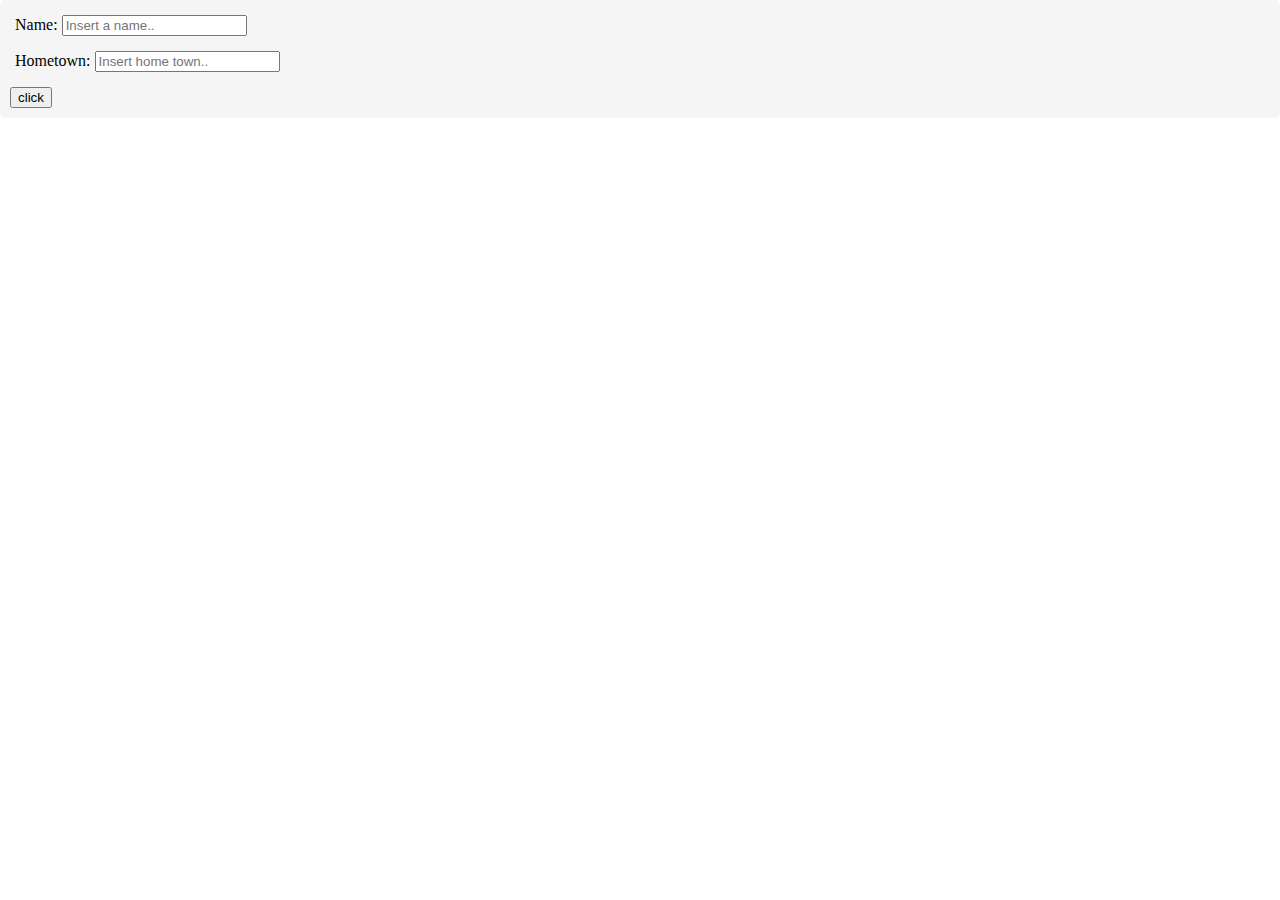
<file: 1/index.html>
<!DOCTYPE html>

<html>

<head>
    <meta charset="utf-8">
    <meta http-equiv="X-UA-Compatible" content="IE=edge">
    <title>Form (Question01)</title>
    <meta name="viewport" content="width=device-width, initial-scale=1">
    <link href="https://cdn.jsdelivr.net/npm/bootstrap@5.2.0/dist/css/bootstrap.min.css" rel="stylesheet"
        integrity="sha384-gH2yIJqKdNHPEq0n4Mqa/HGKIhSkIHeL5AyhkYV8i59U5AR6csBvApHHNl/vI1Bx" crossorigin="anonymous">
    <link rel="stylesheet" href="styles.css">

</head>

<body>
    <div class="row align-items-center">
        <div class="container-fluid col-4" id="form">
            <form action="index.html">
                <div class="input-div">
                    <label for="name" class="form-label">Name:</label>
                    <input type="text" class="form-control" id="name" placeholder="Insert a name..">
                </div>

                <div class="input-div">
                    <label for="hometown" class="form-label">Hometown:</label>
                    <input type="text" class="form-control" id="hometown" placeholder="Insert home town..">
                </div>

                <div>
                    <button type="submit" class="btn btn-primary mb-3 btn-success" id="submit-btn">click</button>
                </div>

            </form>
        </div>
    </div>



    <script src="index.js" async defer></script>
    <script src="https://cdn.jsdelivr.net/npm/bootstrap@5.2.0/dist/js/bootstrap.bundle.min.js"
        integrity="sha384-A3rJD856KowSb7dwlZdYEkO39Gagi7vIsF0jrRAoQmDKKtQBHUuLZ9AsSv4jD4Xa"
        crossorigin="anonymous"></script>
</body>

</html>
</file>
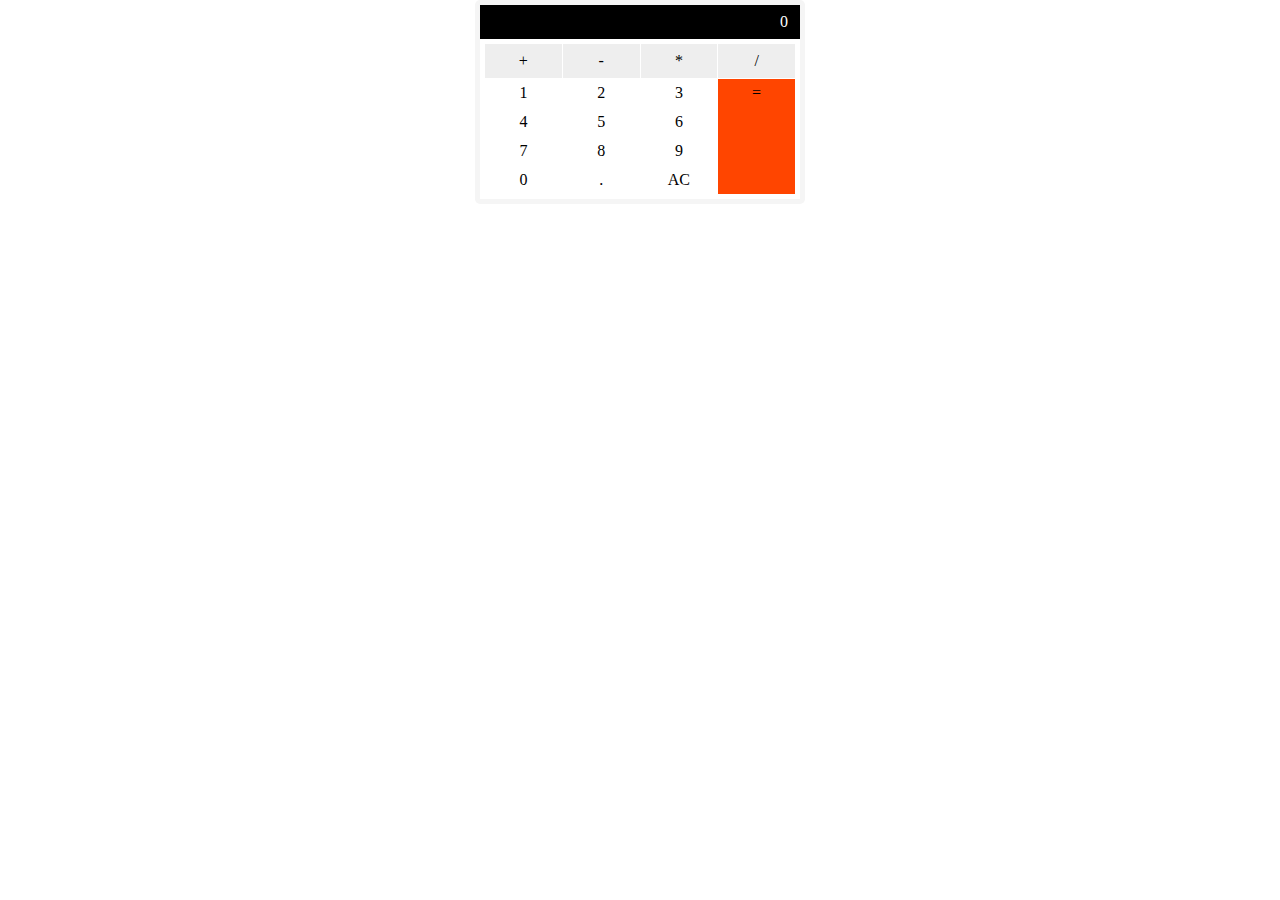
<file: 10/index.html>
<!DOCTYPE html>

<html>

<head>
    <meta charset="utf-8">
    <meta http-equiv="X-UA-Compatible" content="IE=edge">
    <title>Area (Question04)</title>
    <meta name="viewport" content="width=device-width, initial-scale=1">
    <link href="https://cdn.jsdelivr.net/npm/bootstrap@5.2.0/dist/css/bootstrap.min.css" rel="stylesheet"
        integrity="sha384-gH2yIJqKdNHPEq0n4Mqa/HGKIhSkIHeL5AyhkYV8i59U5AR6csBvApHHNl/vI1Bx" crossorigin="anonymous">
    <link rel="stylesheet" href="styles.css">

</head>

<body>
    <div class="row">
        <div class="container-fluid" id="form">


            <div class="display" id="display">0</div>
            <div class="keys">
                <div class="operator-keys key">+</div>
                <div class="operator-keys key">-</div>
                <div class="operator-keys key">*</div>
                <div class="operator-keys key">/</div>

                <div class="key">1</div>
                <div class="key">2</div>
                <div class="key">3</div>
                <div class="key">4</div>
                <div class="key">5</div>
                <div class="key">6</div>
                <div class="key">7</div>
                <div class="key">8</div>
                <div class="key">9</div>
                <div class="key">0</div>
                <div class="key">.</div>
                <div class="key">AC</div>
                <div class="equal-key key">=</div>
            </div>



        </div>
    </div>


    <script src="index.js" async defer></script>
    <script src="https://cdn.jsdelivr.net/npm/bootstrap@5.2.0/dist/js/bootstrap.bundle.min.js"
        integrity="sha384-A3rJD856KowSb7dwlZdYEkO39Gagi7vIsF0jrRAoQmDKKtQBHUuLZ9AsSv4jD4Xa"
        crossorigin="anonymous"></script>
</body>

</html>
</file>
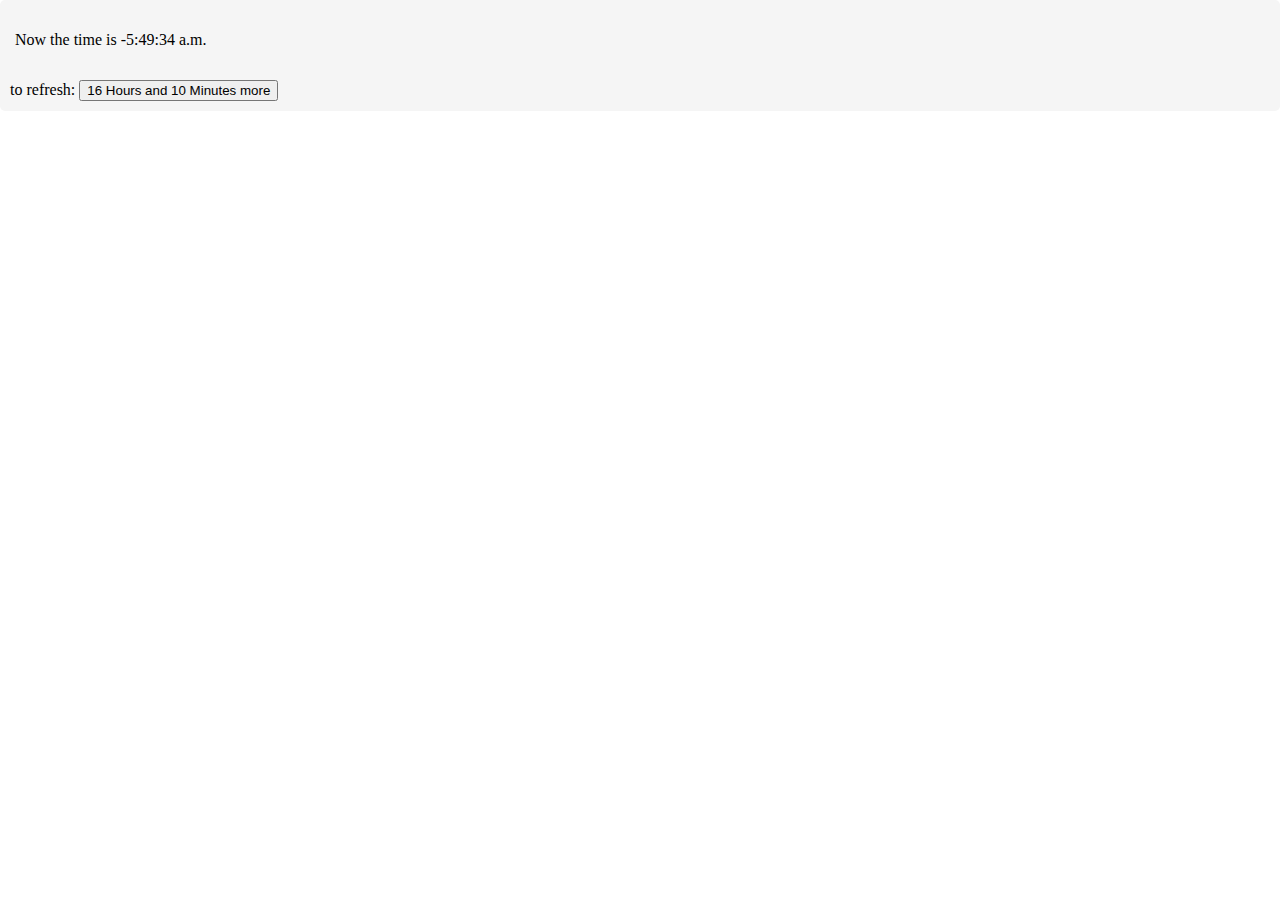
<file: 2/index.html>
<!DOCTYPE html>

<html>

<head>
    <meta charset="utf-8">
    <meta http-equiv="X-UA-Compatible" content="IE=edge">
    <title>Time (Question02)</title>
    <meta name="viewport" content="width=device-width, initial-scale=1">
    <link href="https://cdn.jsdelivr.net/npm/bootstrap@5.2.0/dist/css/bootstrap.min.css" rel="stylesheet"
        integrity="sha384-gH2yIJqKdNHPEq0n4Mqa/HGKIhSkIHeL5AyhkYV8i59U5AR6csBvApHHNl/vI1Bx" crossorigin="anonymous">
    <link rel="stylesheet" href="styles.css">

</head>

<body>
    <div class="row align-items-center">
        <div class="container-fluid col-4" id="form">
            <form action="index.html">

                <div class="input-div">
                    <p id="time"></p>
                </div>

                <div>
                    <label for="submit-btn">to refresh:</label>
                    <button type="submit" class="btn btn-primary mb-3 btn-success" id="submit-btn">click</button>
                </div>

            </form>
        </div>
    </div>



    <script src="index.js" async defer></script>
    <script src="https://cdn.jsdelivr.net/npm/bootstrap@5.2.0/dist/js/bootstrap.bundle.min.js"
        integrity="sha384-A3rJD856KowSb7dwlZdYEkO39Gagi7vIsF0jrRAoQmDKKtQBHUuLZ9AsSv4jD4Xa"
        crossorigin="anonymous"></script>
</body>

</html>
</file>
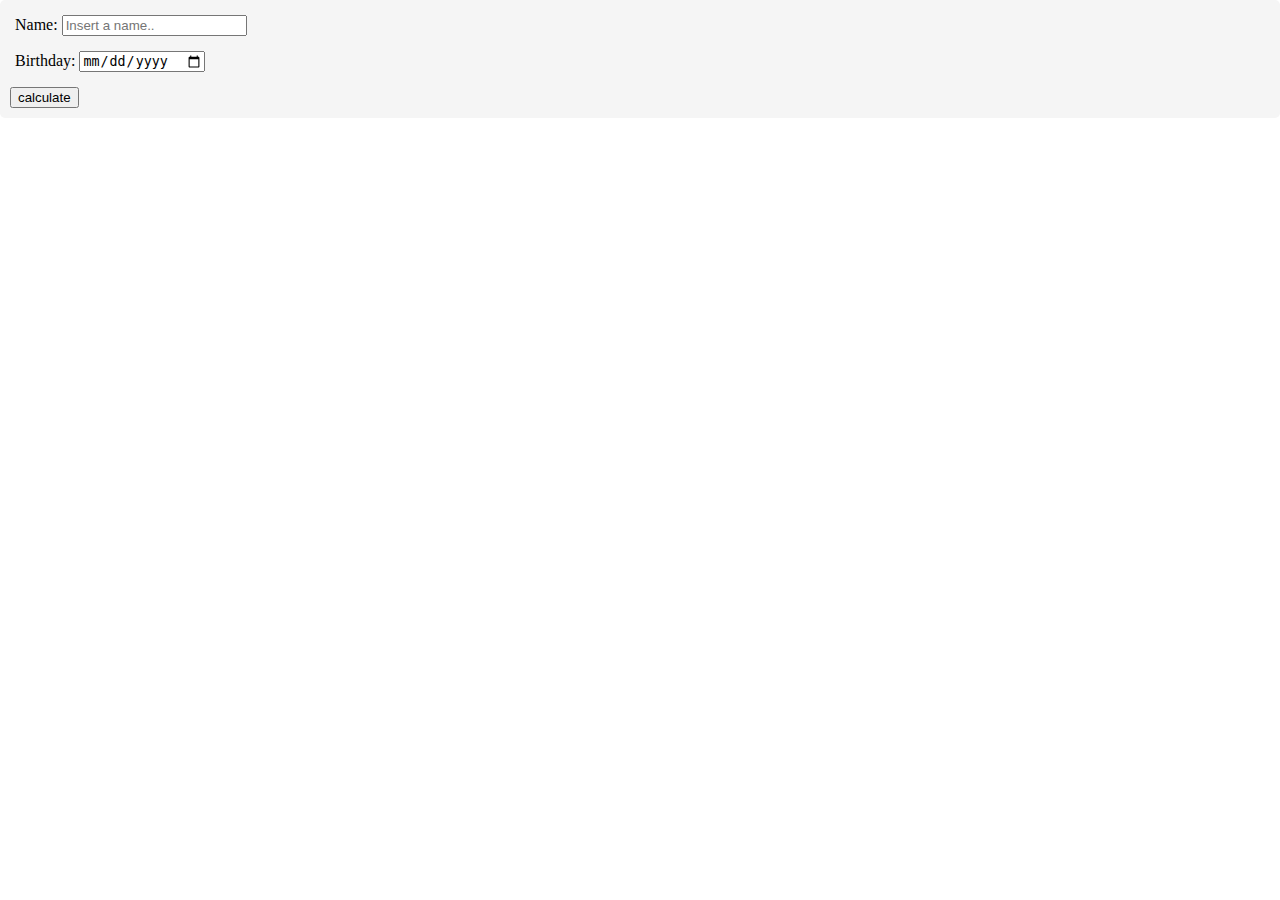
<file: 3/index.html>
<!DOCTYPE html>

<html>

<head>
    <meta charset="utf-8">
    <meta http-equiv="X-UA-Compatible" content="IE=edge">
    <title>Age(Question03)</title>
    <meta name="viewport" content="width=device-width, initial-scale=1">
    <link href="https://cdn.jsdelivr.net/npm/bootstrap@5.2.0/dist/css/bootstrap.min.css" rel="stylesheet"
        integrity="sha384-gH2yIJqKdNHPEq0n4Mqa/HGKIhSkIHeL5AyhkYV8i59U5AR6csBvApHHNl/vI1Bx" crossorigin="anonymous">
    <link rel="stylesheet" href="styles.css">

</head>

<body>
    <div class="row align-items-center">
        <div class="container-fluid col-4" id="form">
            <form action="index.html">
                <div class="input-div">
                    <label for="name" class="form-label">Name:</label>
                    <input type="text" class="form-control" id="name" placeholder="Insert a name..">
                </div>

                <div class="input-div">
                    <label for="birthday" class="form-label">Birthday:</label>
                    <input type="date" class="form-control" id="birthday" placeholder="Insert birthday..">
                </div>

                <div>
                    <button type="submit" class="btn btn-primary mb-3 btn-success" id="submit-btn">calculate</button>
                </div>

            </form>
        </div>
    </div>



    <script src="index.js" async defer></script>
    <script src="https://cdn.jsdelivr.net/npm/bootstrap@5.2.0/dist/js/bootstrap.bundle.min.js"
        integrity="sha384-A3rJD856KowSb7dwlZdYEkO39Gagi7vIsF0jrRAoQmDKKtQBHUuLZ9AsSv4jD4Xa"
        crossorigin="anonymous"></script>
</body>

</html>
</file>
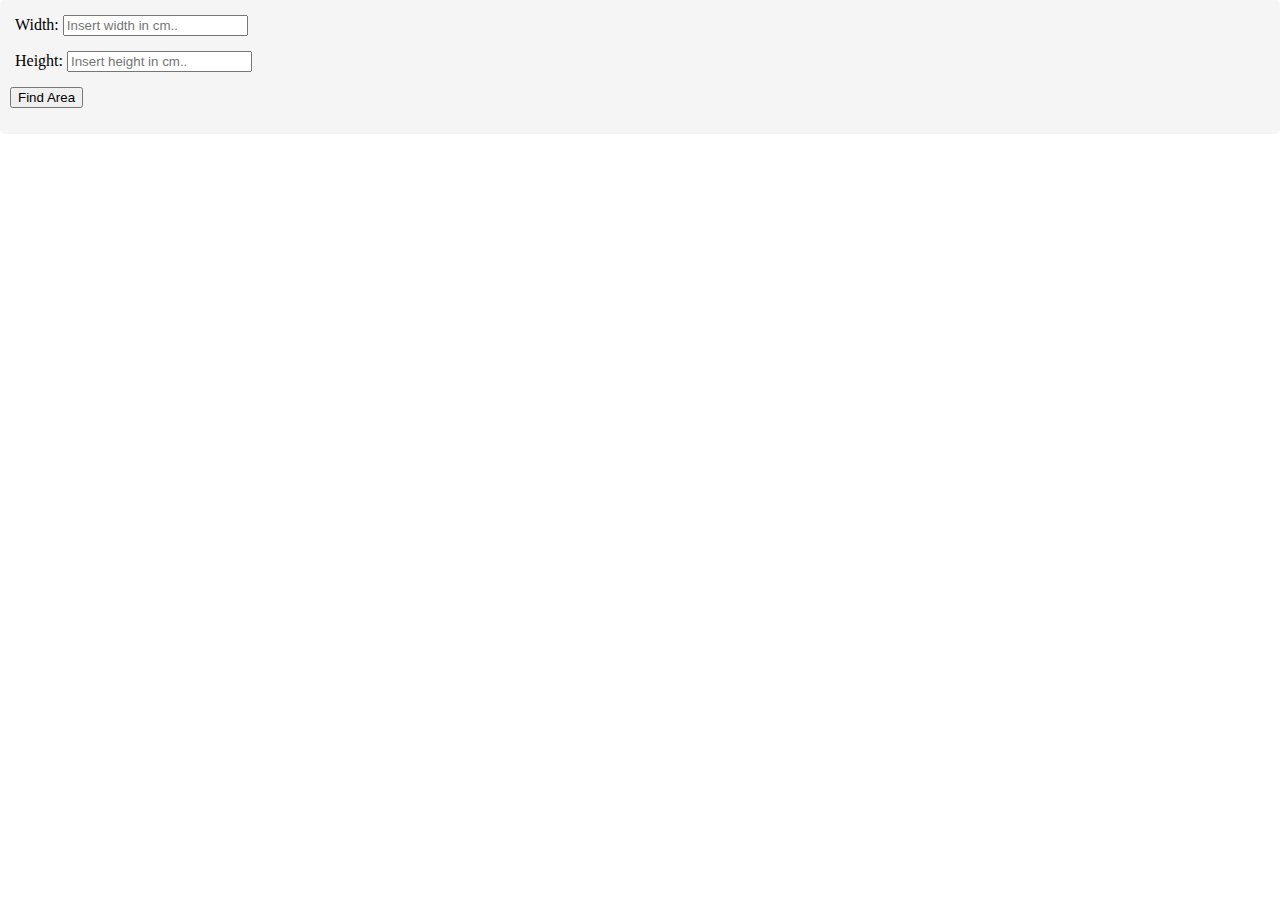
<file: 4/index.html>
<!DOCTYPE html>

<html>

<head>
    <meta charset="utf-8">
    <meta http-equiv="X-UA-Compatible" content="IE=edge">
    <title>Area (Question04)</title>
    <meta name="viewport" content="width=device-width, initial-scale=1">
    <link href="https://cdn.jsdelivr.net/npm/bootstrap@5.2.0/dist/css/bootstrap.min.css" rel="stylesheet"
        integrity="sha384-gH2yIJqKdNHPEq0n4Mqa/HGKIhSkIHeL5AyhkYV8i59U5AR6csBvApHHNl/vI1Bx" crossorigin="anonymous">
    <link rel="stylesheet" href="styles.css">

</head>

<body>
    <div class="row align-items-center">
        <div class="container-fluid col-4" id="form">
            <form action="#">
                <div class="input-div">
                    <label for="width" class="form-label">Width:</label>
                    <input type="number" class="form-control" id="width" placeholder="Insert width in cm..">
                </div>

                <div class="input-div">
                    <label for="height" class="form-label">Height:</label>
                    <input type="number" class="form-control" id="height" placeholder="Insert height in cm..">
                </div>

                <div>
                    <button type="submit" class="btn btn-primary mb-3 btn-success" id="submit-btn">Find Area</button>
                    <p id="answer"></p>
                </div>

            </form>
        </div>
    </div>



    <script src="index.js" async defer></script>
    <script src="https://cdn.jsdelivr.net/npm/bootstrap@5.2.0/dist/js/bootstrap.bundle.min.js"
        integrity="sha384-A3rJD856KowSb7dwlZdYEkO39Gagi7vIsF0jrRAoQmDKKtQBHUuLZ9AsSv4jD4Xa"
        crossorigin="anonymous"></script>
</body>

</html>
</file>
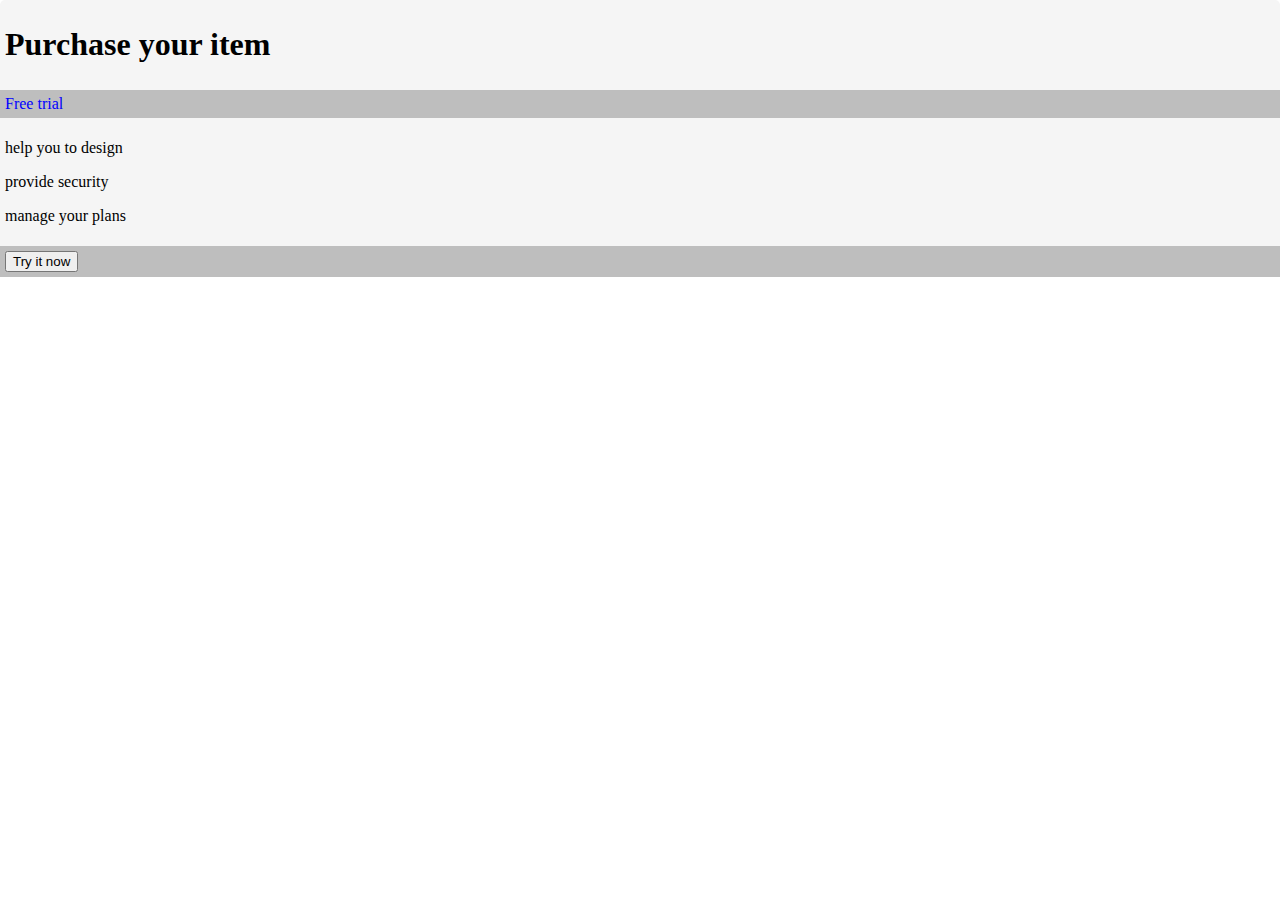
<file: 5/index.html>
<!DOCTYPE html>

<html>

<head>
    <meta charset="utf-8">
    <meta http-equiv="X-UA-Compatible" content="IE=edge">
    <title>change colour(Question05)</title>
    <meta name="viewport" content="width=device-width, initial-scale=1">
    <link href="https://cdn.jsdelivr.net/npm/bootstrap@5.2.0/dist/css/bootstrap.min.css" rel="stylesheet"
        integrity="sha384-gH2yIJqKdNHPEq0n4Mqa/HGKIhSkIHeL5AyhkYV8i59U5AR6csBvApHHNl/vI1Bx" crossorigin="anonymous">
    <link rel="stylesheet" href="styles.css">

</head>

<body>
    <div class="row align-items-center">
        <div class="container-fluid col-4" id="form">
            <form action="#">
                <div>
                    <h1>Purchase your item</h1>
                </div>
                <div class="input-div alternate" style="color: #0000FF ;">
                    Free trial
                </div>

                <div class="input-div">
                    <p>help you to design</p>
                    <p>provide security</p>
                    <p>manage your plans</p>
                </div>

                <div class="alternate">
                    <button type="submit" class="btn btn-primary mb-3 btn-success" id="submit-btn">Try it now</button>
                </div>

            </form>
        </div>
    </div>



    <script src="index.js" async defer></script>
    <script src="https://cdn.jsdelivr.net/npm/bootstrap@5.2.0/dist/js/bootstrap.bundle.min.js"
        integrity="sha384-A3rJD856KowSb7dwlZdYEkO39Gagi7vIsF0jrRAoQmDKKtQBHUuLZ9AsSv4jD4Xa"
        crossorigin="anonymous"></script>
</body>

</html>
</file>
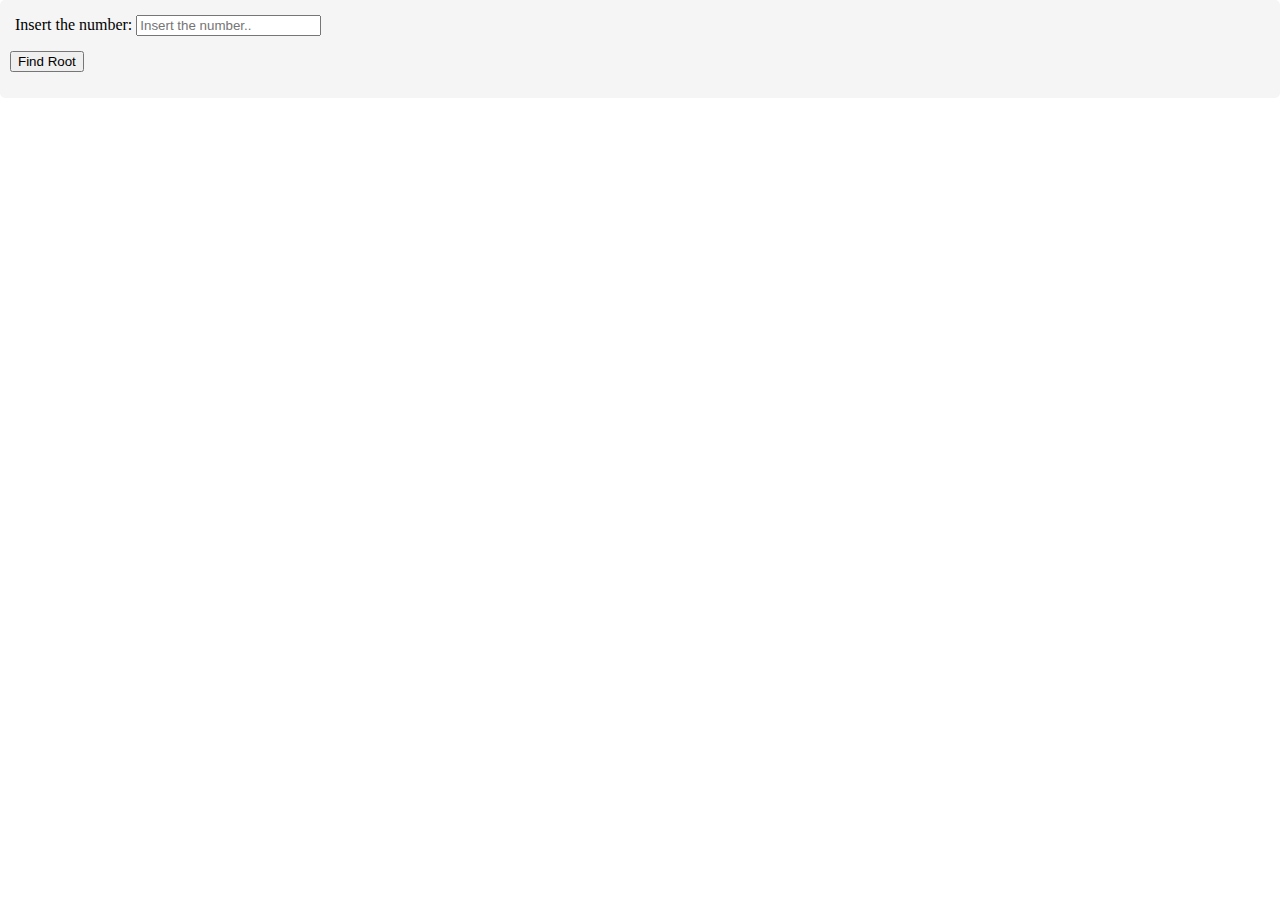
<file: 6/index.html>
<!DOCTYPE html>

<html>

<head>
    <meta charset="utf-8">
    <meta http-equiv="X-UA-Compatible" content="IE=edge">
    <title>Root (Question06)</title>
    <meta name="viewport" content="width=device-width, initial-scale=1">
    <link href="https://cdn.jsdelivr.net/npm/bootstrap@5.2.0/dist/css/bootstrap.min.css" rel="stylesheet"
        integrity="sha384-gH2yIJqKdNHPEq0n4Mqa/HGKIhSkIHeL5AyhkYV8i59U5AR6csBvApHHNl/vI1Bx" crossorigin="anonymous">
    <link rel="stylesheet" href="styles.css">

</head>

<body>
    <div class="row align-items-center">
        <div class="container-fluid col-4" id="form">
            <form action="#">

                <div class="input-div">
                    <label for="num" class="form-label">Insert the number:</label>
                    <input type="number" class="form-control" id="num" placeholder="Insert the number..">
                </div>

                <div>
                    <button type="submit" class="btn btn-primary mb-3 btn-success" id="submit-btn">Find Root</button>
                    <p id="answer"></p>
                </div>

            </form>
        </div>
    </div>



    <script src="index.js" async defer></script>
    <script src="https://cdn.jsdelivr.net/npm/bootstrap@5.2.0/dist/js/bootstrap.bundle.min.js"
        integrity="sha384-A3rJD856KowSb7dwlZdYEkO39Gagi7vIsF0jrRAoQmDKKtQBHUuLZ9AsSv4jD4Xa"
        crossorigin="anonymous"></script>
</body>

</html>
</file>
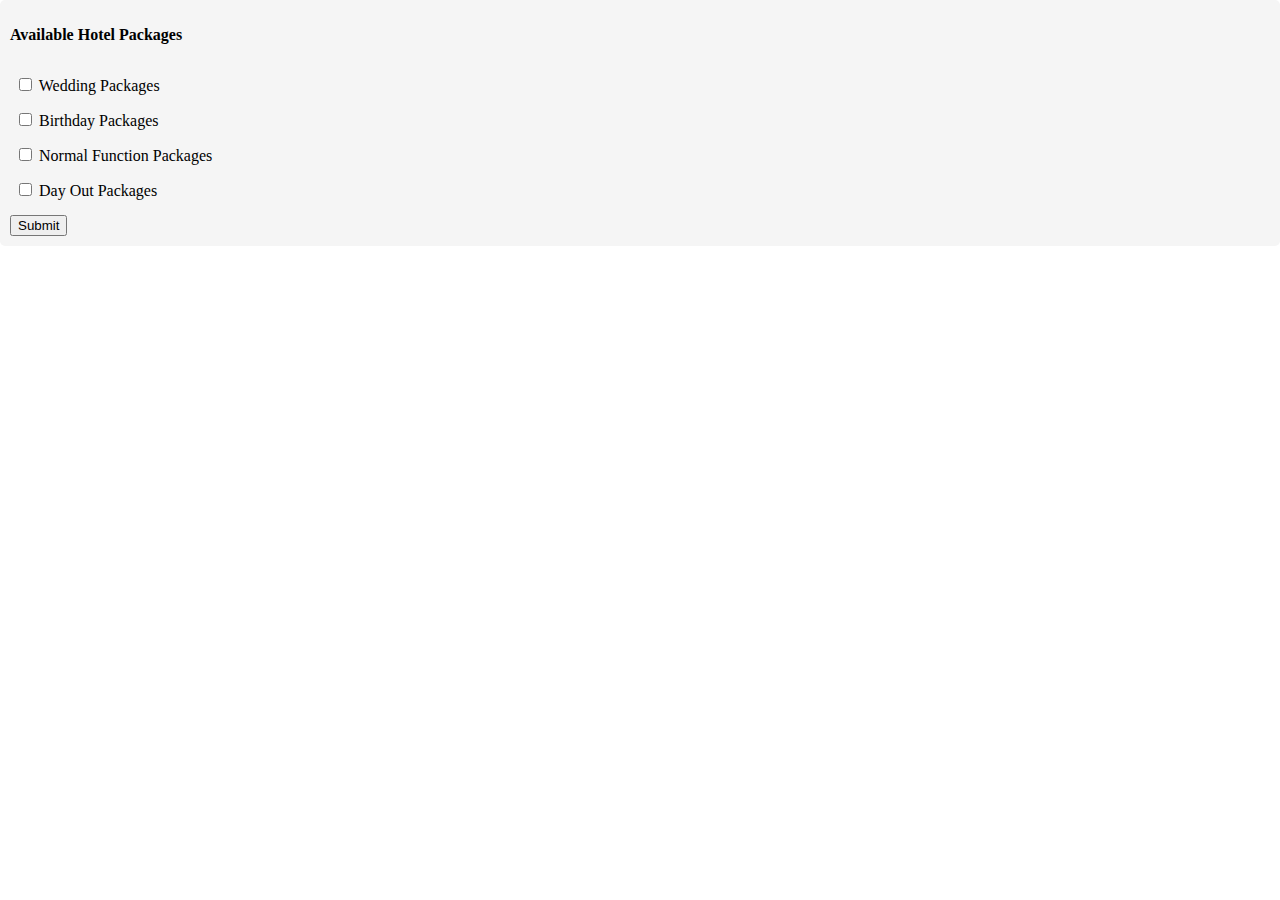
<file: 7/index.html>
<!DOCTYPE html>

<html>

<head>
    <meta charset="utf-8">
    <meta http-equiv="X-UA-Compatible" content="IE=edge">
    <title>Checkbox (Question07)</title>
    <meta name="viewport" content="width=device-width, initial-scale=1">
    <link href="https://cdn.jsdelivr.net/npm/bootstrap@5.2.0/dist/css/bootstrap.min.css" rel="stylesheet"
        integrity="sha384-gH2yIJqKdNHPEq0n4Mqa/HGKIhSkIHeL5AyhkYV8i59U5AR6csBvApHHNl/vI1Bx" crossorigin="anonymous">
    <link rel="stylesheet" href="styles.css">

</head>

<body>
    <div class="row align-items-center">
        <div class="container-fluid col-4" id="form">
            <form action="index.html">
                <div>
                    <p> <strong> Available Hotel Packages </strong></p>
                </div>
                <div class="input-div">
                    <input type="checkbox" id="wedpck">
                    <label for="wedpck" class="form-label">Wedding Packages</label>
                </div>
                <div class="input-div">
                    <input type="checkbox" id="bdaypck">
                    <label for="bdaypck" class="form-label">Birthday Packages</label>
                </div>

                <div class="input-div">
                    <input type="checkbox" id="nfunpck">
                    <label for="nfunpck" class="form-label">Normal Function Packages</label>
                </div>
                <div class="input-div">
                    <input type="checkbox" id="doutpck">
                    <label for="doutpck" class="form-label">Day Out Packages</label>
                </div>

                <div>
                    <button type="submit" class="btn btn-primary mb-3 btn-success" id="submit-btn">Submit</button>
                </div>

            </form>
        </div>
    </div>



    <script src="index.js" async defer></script>
    <script src="https://cdn.jsdelivr.net/npm/bootstrap@5.2.0/dist/js/bootstrap.bundle.min.js"
        integrity="sha384-A3rJD856KowSb7dwlZdYEkO39Gagi7vIsF0jrRAoQmDKKtQBHUuLZ9AsSv4jD4Xa"
        crossorigin="anonymous"></script>
</body>

</html>
</file>
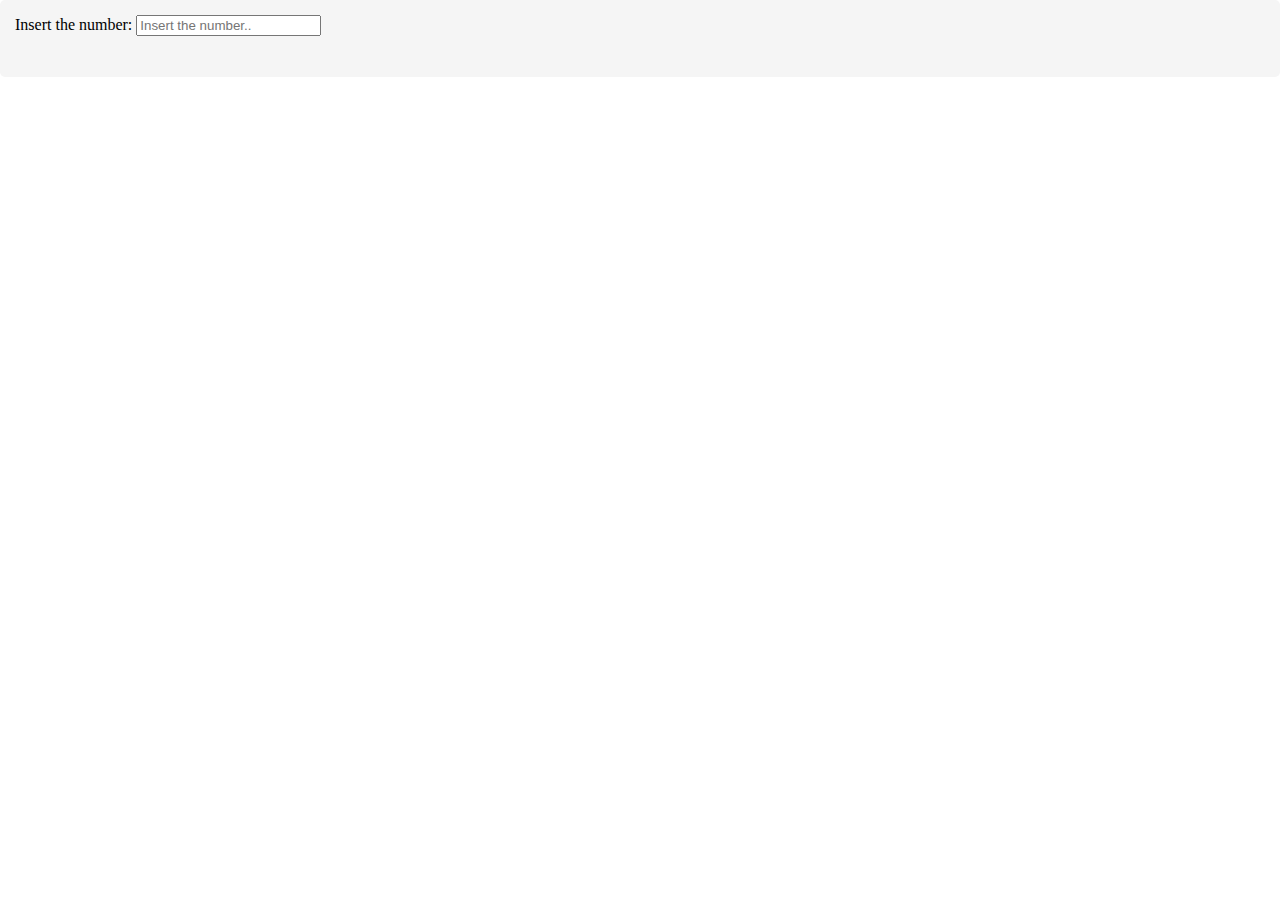
<file: 8/index.html>
<!DOCTYPE html>

<html>

<head>
    <meta charset="utf-8">
    <meta http-equiv="X-UA-Compatible" content="IE=edge">
    <title>20% (Question08)</title>
    <meta name="viewport" content="width=device-width, initial-scale=1">
    <link href="https://cdn.jsdelivr.net/npm/bootstrap@5.2.0/dist/css/bootstrap.min.css" rel="stylesheet"
        integrity="sha384-gH2yIJqKdNHPEq0n4Mqa/HGKIhSkIHeL5AyhkYV8i59U5AR6csBvApHHNl/vI1Bx" crossorigin="anonymous">
    <link rel="stylesheet" href="styles.css">

</head>

<body>
    <div class="row align-items-center">
        <div class="container-fluid col-4" id="form">
            <form action="#">

                <div class="input-div">
                    <label for="num" class="form-label">Insert the number:</label>
                    <input type="number" class="form-control" id="num" placeholder="Insert the number..">
                </div>

                <div>
                    <p id="20%"></p>
                    <p id="total"></p>
                </div>

            </form>
        </div>
    </div>



    <script src="index.js" async defer></script>
    <script src="https://cdn.jsdelivr.net/npm/bootstrap@5.2.0/dist/js/bootstrap.bundle.min.js"
        integrity="sha384-A3rJD856KowSb7dwlZdYEkO39Gagi7vIsF0jrRAoQmDKKtQBHUuLZ9AsSv4jD4Xa"
        crossorigin="anonymous"></script>
</body>

</html>
</file>
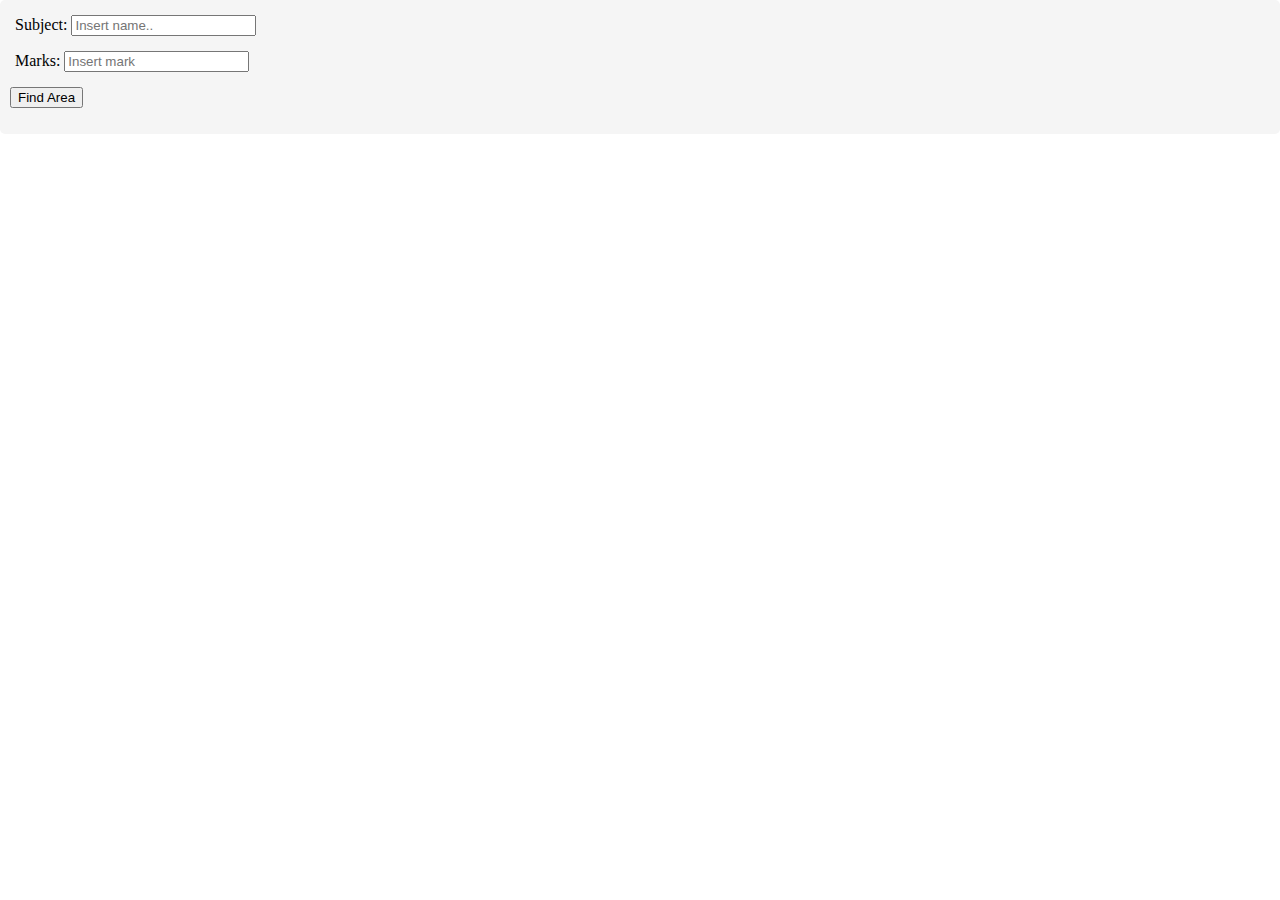
<file: 9/index.html>
<!DOCTYPE html>

<html>

<head>
    <meta charset="utf-8">
    <meta http-equiv="X-UA-Compatible" content="IE=edge">
    <title>Area (Question04)</title>
    <meta name="viewport" content="width=device-width, initial-scale=1">
    <link href="https://cdn.jsdelivr.net/npm/bootstrap@5.2.0/dist/css/bootstrap.min.css" rel="stylesheet"
        integrity="sha384-gH2yIJqKdNHPEq0n4Mqa/HGKIhSkIHeL5AyhkYV8i59U5AR6csBvApHHNl/vI1Bx" crossorigin="anonymous">
    <link rel="stylesheet" href="styles.css">

</head>

<body>
    <div class="row align-items-center">
        <div class="container-fluid col-4" id="form">
            <form action="#">
                <div class="input-div">
                    <label for="subject" class="form-label">Subject:</label>
                    <input type="text" class="form-control" id="subject" placeholder="Insert name..">
                </div>

                <div class="input-div">
                    <label for="marks" class="form-label">Marks:</label>
                    <input type="number" class="form-control" id="marks" placeholder="Insert mark">
                </div>

                <div>
                    <button type="submit" class="btn btn-primary mb-3 btn-danger" id="submit-btn">Find Area</button>
                    <p id="answer"></p>
                </div>

            </form>
        </div>
    </div>


    <script src="index.js" async defer></script>
    <script src="https://cdn.jsdelivr.net/npm/bootstrap@5.2.0/dist/js/bootstrap.bundle.min.js"
        integrity="sha384-A3rJD856KowSb7dwlZdYEkO39Gagi7vIsF0jrRAoQmDKKtQBHUuLZ9AsSv4jD4Xa"
        crossorigin="anonymous"></script>
</body>

</html>
</file>
<file: 1/styles.css>
body {
    align-content: center;
}

div.row {
    position: absolute;
    margin: 0;
    padding: 0;
    top: 0;
    left: 0;

    height: 100%;
    width: 100%;

}

div {
    padding: 5px;
}

#form {
    padding: auto;
    margin: auto;
    vertical-align: middle;
    background-color: #f5f5f5;
    border-radius: 5px;
}

.input-div {
    margin: 5px;
}

.custom-btn {
    background-color: green;
}
</file>
<file: 10/styles.css>
body {
    align-content: center;
}

div.row {
    position: absolute;
    margin: 0;
    padding: 0;
    top: 0;
    left: 0;

    height: 100%;
    width: 100%;

}

div {
    padding: 5px;
    background-color: white;
    border-width: em;
    border-color: black;
}


#form {
    padding: auto;
    margin: auto;
    vertical-align: middle;
    background-color: #f5f5f5;
    border-radius: 5px;
    max-width: 20em;
}

.input-div {
    margin: 5px;
}

.custom-btn {
    background-color: green;
}

.display {
    background-color: black;
    color: white;
    text-align: right;
    margin: auto;
    padding: 0.5em 0.75em;
}

.operator-keys {
    background-color: #eee;
    padding: 0.5em 1.25em;
}

.keys {
    display: grid;
    grid-gap: 1px;
    grid-template-columns: repeat(4, 1fr);
    text-align: center;
}

.equal-key {
    grid-column: -2;
    grid-row: 2/span 4;
    background-color: orangered;
    text-align: center;
    display: table-cell;
    vertical-align: middle;
    padding: auto;
}

.key:hover {
    opacity: 60%;
}
</file>
<file: 2/styles.css>
body {
    align-content: center;
}

div.row {
    position: absolute;
    margin: 0;
    padding: 0;
    top: 0;
    left: 0;

    height: 100%;
    width: 100%;

}

div {
    padding: 5px;
}

#form {
    padding: auto;
    margin: auto;
    vertical-align: middle;
    background-color: #f5f5f5;
    border-radius: 5px;
}

.input-div {
    margin: 5px;
}

.custom-btn {
    background-color: green;
}
</file>
<file: 3/styles.css>
body {
    align-content: center;
}

div.row {
    position: absolute;
    margin: 0;
    padding: 0;
    top: 0;
    left: 0;

    height: 100%;
    width: 100%;

}

div {
    padding: 5px;
}

#form {
    padding: auto;
    margin: auto;
    vertical-align: middle;
    background-color: #f5f5f5;
    border-radius: 5px;
}

.input-div {
    margin: 5px;
}

.custom-btn {
    background-color: green;
}
</file>
<file: 4/styles.css>
body {
    align-content: center;
}

div.row {
    position: absolute;
    margin: 0;
    padding: 0;
    top: 0;
    left: 0;

    height: 100%;
    width: 100%;

}

div {
    padding: 5px;
}

#form {
    padding: auto;
    margin: auto;
    vertical-align: middle;
    background-color: #f5f5f5;
    border-radius: 5px;
}

.input-div {
    margin: 5px;
}

.custom-btn {
    background-color: green;
}
</file>
<file: 5/styles.css>
body {
    align-content: center;
}

div.row {
    position: absolute;
    margin: 0;
    padding: 0;
    top: 0;
    left: 0;

    height: 100%;
    width: 100%;

}

div {
    padding: 5px;
}

.alternate {
    padding: 5px;
    background-color: #BEBEBE;
}

div.col-4 {
    padding: 0;
    margin: 0;
}

#form {
    padding: auto;
    margin: auto;
    vertical-align: middle;
    background-color: #f5f5f5;
    border-radius: 5px;
}

.input-div {
    margin: 0;
}
</file>
<file: 6/styles.css>
body {
    align-content: center;
}

div.row {
    position: absolute;
    margin: 0;
    padding: 0;
    top: 0;
    left: 0;

    height: 100%;
    width: 100%;

}

div {
    padding: 5px;
}

#form {
    padding: auto;
    margin: auto;
    vertical-align: middle;
    background-color: #f5f5f5;
    border-radius: 5px;
}

.input-div {
    margin: 5px;
}

.custom-btn {
    background-color: green;
}
</file>
<file: 7/styles.css>
body {
    align-content: center;
}

div.row {
    position: absolute;
    margin: 0;
    padding: 0;
    top: 0;
    left: 0;

    height: 100%;
    width: 100%;

}

div {
    padding: 5px;
}

#form {
    padding: auto;
    margin: auto;
    vertical-align: middle;
    background-color: #f5f5f5;
    border-radius: 5px;
}

.input-div {
    margin: 5px;
}

.custom-btn {
    background-color: green;
}

.disabled {
    color: grey;
}
</file>
<file: 8/styles.css>
body {
    align-content: center;
}

div.row {
    position: absolute;
    margin: 0;
    padding: 0;
    top: 0;
    left: 0;

    height: 100%;
    width: 100%;

}

div {
    padding: 5px;
}

#form {
    padding: auto;
    margin: auto;
    vertical-align: middle;
    background-color: #f5f5f5;
    border-radius: 5px;
}

.input-div {
    margin: 5px;
}

.custom-btn {
    background-color: green;
}
</file>
<file: 9/styles.css>
body {
    align-content: center;
}

div.row {
    position: absolute;
    margin: 0;
    padding: 0;
    top: 0;
    left: 0;

    height: 100%;
    width: 100%;

}

div {
    padding: 5px;
}

#form {
    padding: auto;
    margin: auto;
    vertical-align: middle;
    background-color: #f5f5f5;
    border-radius: 5px;
}

.input-div {
    margin: 5px;
}

.custom-btn {
    background-color: green;
}
</file>
